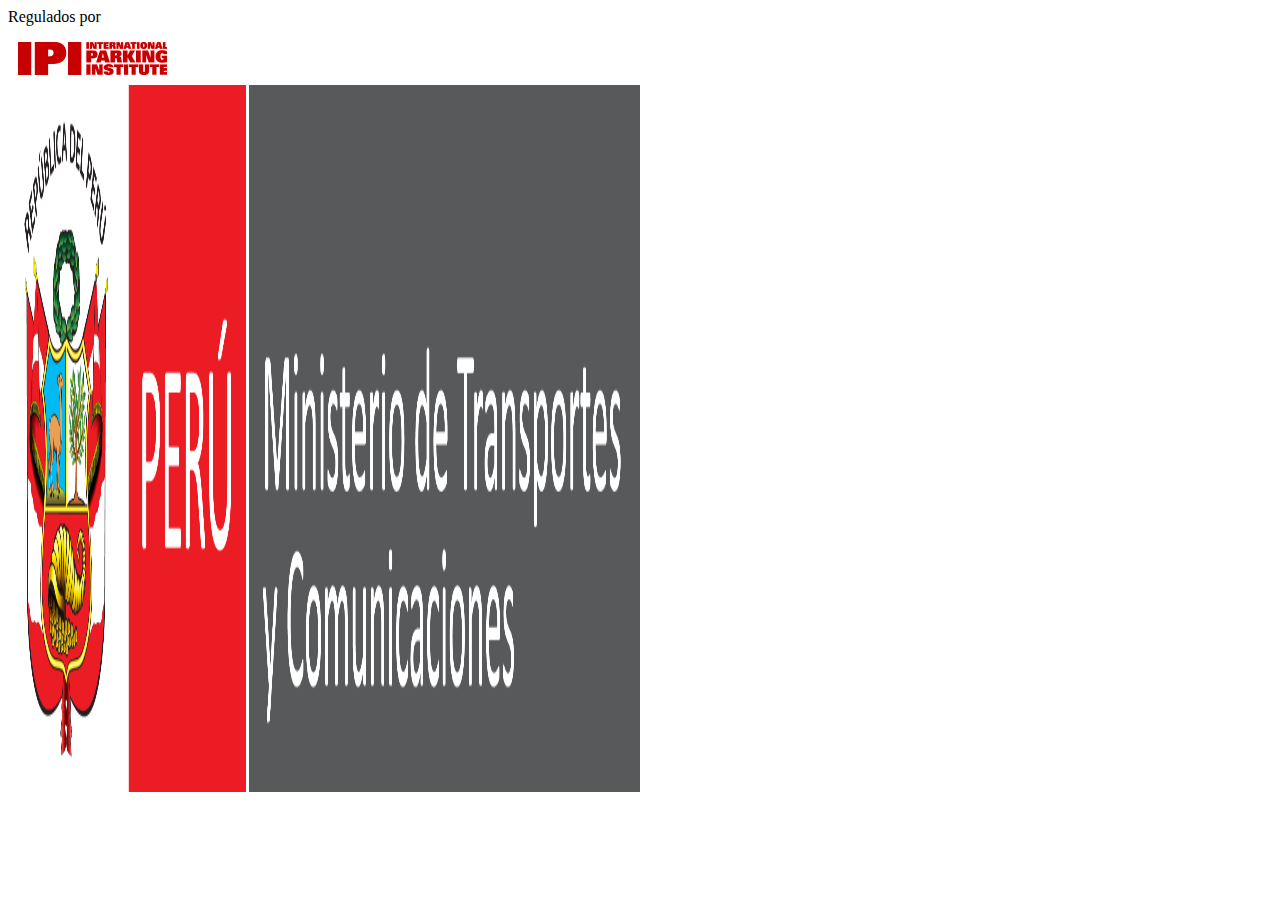
<file: footer.html>
<head>
    <link href="https://cdn.jsdelivr.net/npm/bootstrap@5.3.2/dist/css/bootstrap.min.css" rel="stylesheet" integrity="sha384-T3c6CoIi6uLrA9TneNEoa7RxnatzjcDSCmG1MXxSR1GAsXEV/Dwwykc2MPK8M2HN" crossorigin="anonymous">
</head>
<body>
    <footer style="background-color: white;">
        <div class="container-fluid">
            <div class="row">
                <div class="col">
                    
                </div>
                <div class="col">

                </div>
                <div class="col">

                </div>
                <div class="col" style="align-items: center;">
                    <div class="row">
                        <p>Regulados por</p>
                    </div>
                    <div class="row" style="margin: 10px;">
                        <img src="img/logoipi.jpg" style="height: auto; width: auto;">
                    </div>
                    <div class="row">
                        <img src="img/PCM-Transportes.png" style="height: 80%; width: 50%;">
                    </div>
                </div>
            </div>
        </div>
    </footer>
</body>
</file>
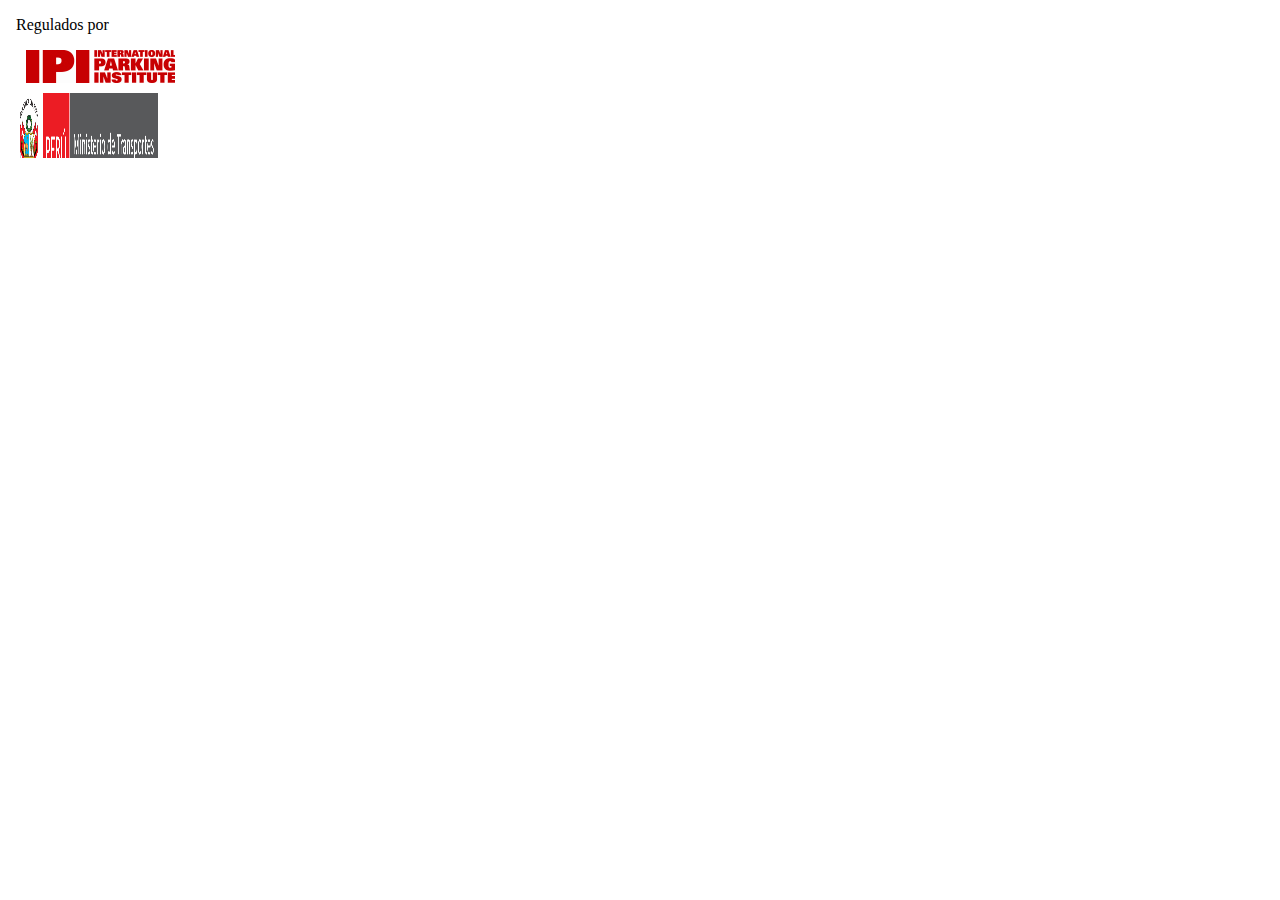
<file: servicios.html>
<body>

    <!-- NAVBAR -->
    <div class="container">

    </div>

    <!-- SERVICIOS -->
    <div class="container">
        <div class="container"></div>
    </div>

    <footer>
        <iframe src="footer.html" frameborder="0"></iframe>
    </footer>
</body>
</file>
